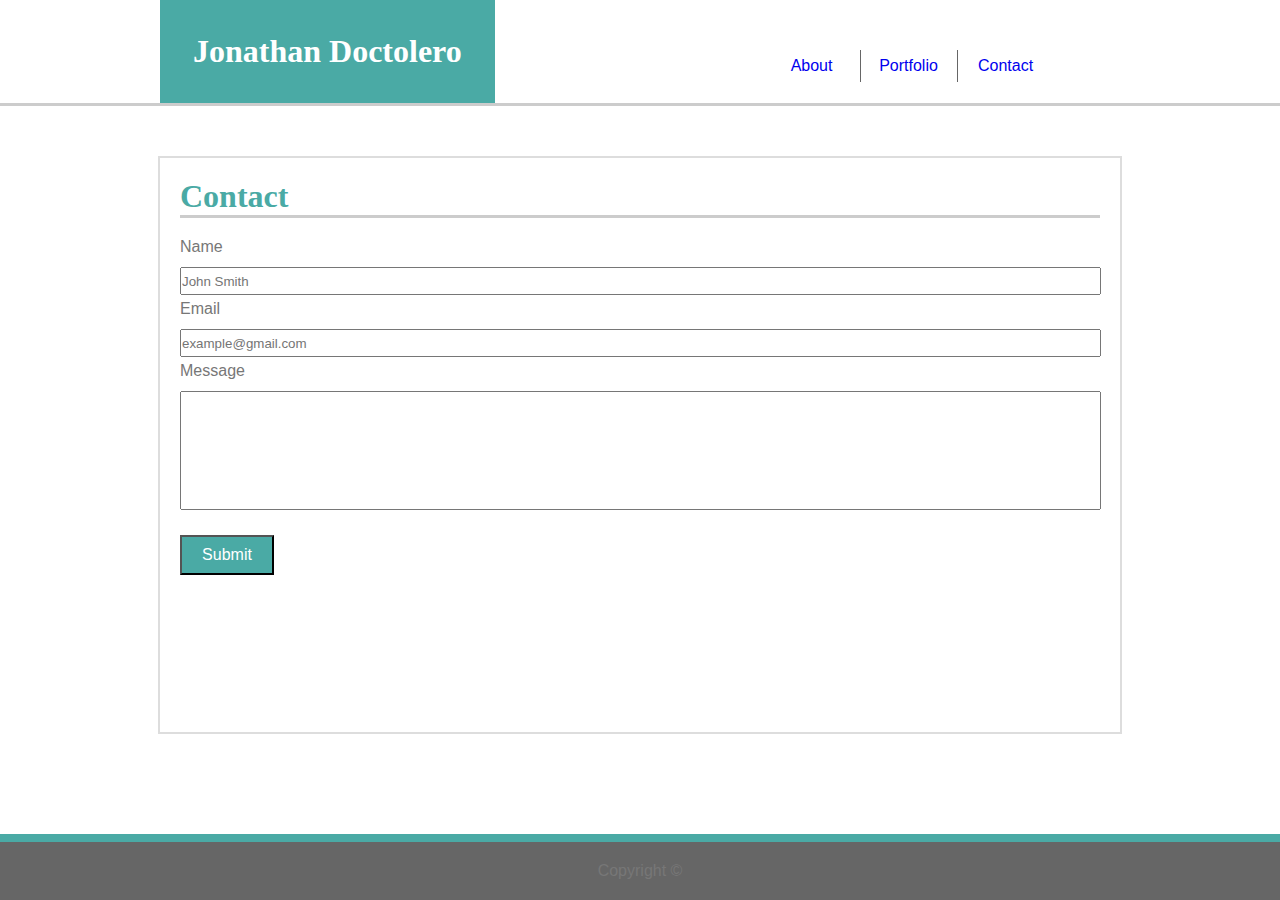
<file: contact.html>
<!DOCTYPE html>
<html lang="en">

<head>
    <meta charset="UTF-8">
    <meta name="viewport" content="width=device-width, initial-scale=1.0">
    <meta http-equiv="X-UA-Compatible" content="ie=edge">
    <!-- <link rel="stylesheet" href="assets/css/reset.css"> -->
    <link rel="stylesheet" type="text/css" href="assets/css/style.css">
    <title>Basic Portfolio</title>
</head>

<body>
    <div class=wrapper>
        <div class="Content">
            <header>
                <h1 class="Logo">Jonathan Doctolero</h1>
                <p id="About"><a href="index.html">About</a></p>
                <p id="Portfolio"><a href="portfolio.html">Portfolio</a></p>
                <p id="Contact"><a href="contact.html">Contact</a></p>
            </header>
        </div>

        <div class="Main">
            <h1 class="header1">Contact</h1>
            <form action="" method="get" class="form1">
                <div class="form2">
                    <label for="name">Name </label>
                    <input type="text" name="name" id="name" required placeholder="John Smith">
                </div>
                <div class="form2">
                    <label for="email">Email </label>
                    <input type="email" name="email" id="email" required placeholder="example@gmail.com">
                </div>
                <div class="form2">
                        <label for="email">Message </label>
                        <input class="message" type="message" name="message" id="message" required>
                    </div>
                <div class="form2">
                    <input class="button" type="submit" value="Submit">
                </div>
            </form>
        </div>
        <footer>
            Copyright &copy;
        </footer>
    </div>
</body>

</html>
</file>
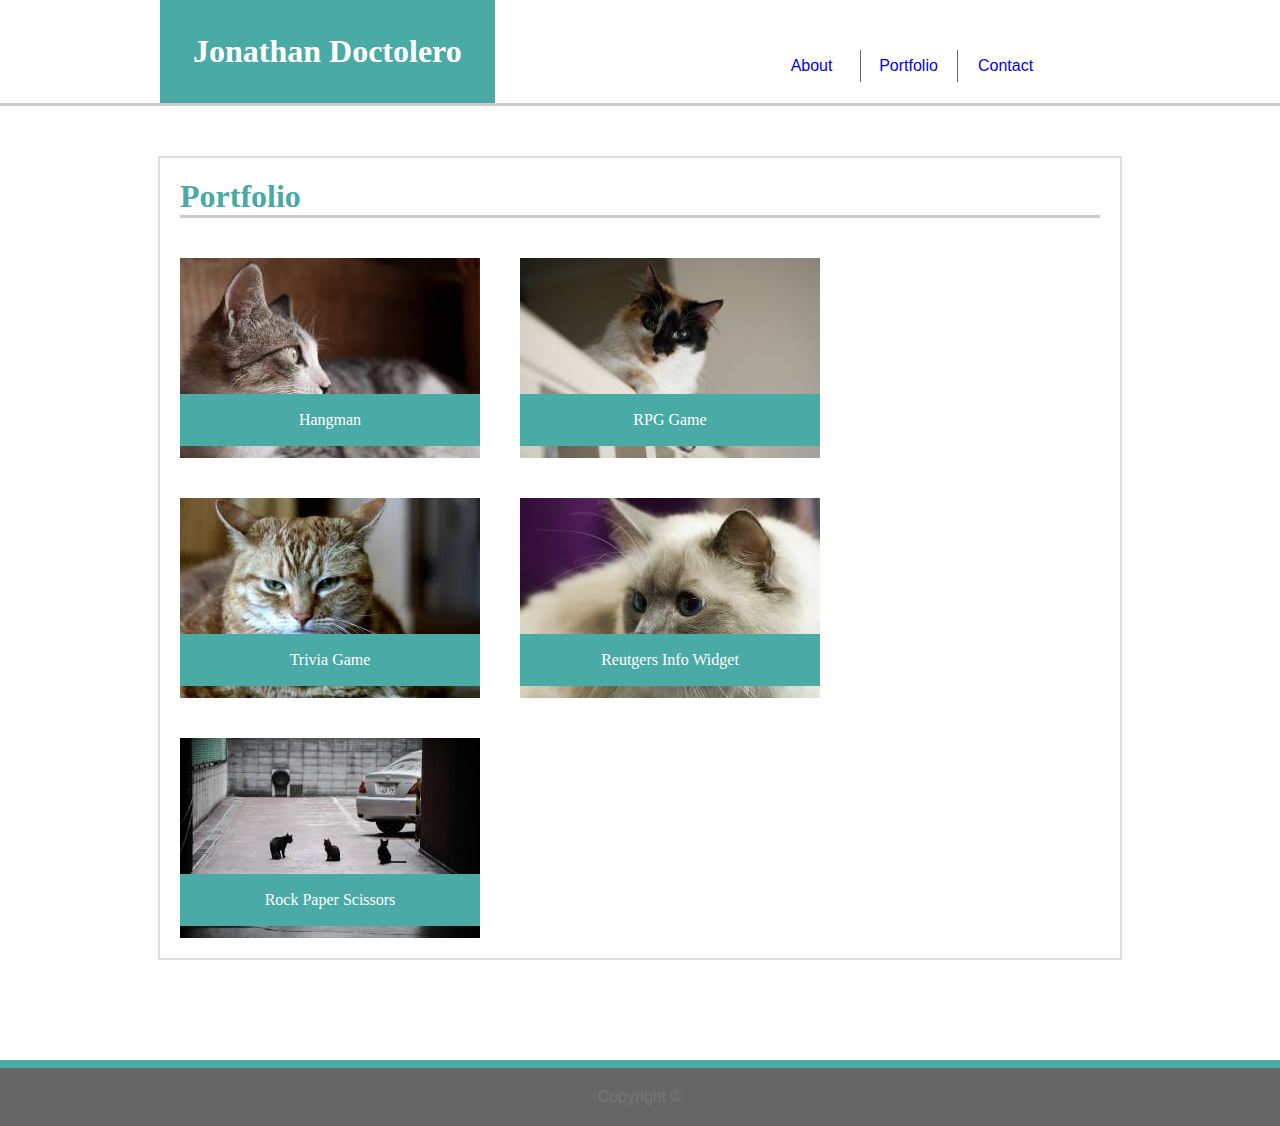
<file: portfolio.html>
<!DOCTYPE html>
<html lang="en">

<head>
    <meta charset="UTF-8">
    <meta name="viewport" content="width=device-width, initial-scale=1.0">
    <meta http-equiv="X-UA-Compatible" content="ie=edge">
    <!-- <link rel="stylesheet" href="assets/css/reset.css"> -->
    <link rel="stylesheet" type="text/css" href="assets/css/style.css">
    <title>Basic Portfolio</title>
</head>

<body>
    <div class=wrapper>
        <div class="Content">
            <header>
                <h1 class="Logo">Jonathan Doctolero</h1>
                <p id="About"><a href="index.html">About</a></p>
                <p id="Portfolio"><a href="portfolio.html">Portfolio</a></p>
                <p id="Contact"><a href="contact.html">Contact</a></p>
            </header>
        </div>

        <div class="Main">
            <h1 class="header1">Portfolio</h1>
            <div class="box" style="background-image: url(assets/images/placeholder1.jpg);">
                <p class="boxlabel">Hangman</p>
            </div>
            <div class="box" style="background-image: url(assets/images/placeholder2.jpg);">
                <p class="boxlabel">RPG Game</p>
            </div>
            <div class="box" style="background-image: url(assets/images/placeholder3.jpg);">
                <p class="boxlabel">Trivia Game</p>
            </div>
            <div class="box" style="background-image: url(assets/images/placeholder4.jpg);">
                <p class="boxlabel">Reutgers Info Widget</p>
            </div>
            <div class="box"  style="background-image: url(assets/images/placeholder5.jpg);">
                <p class="boxlabel">Rock Paper Scissors</p>
            </div>
        </div>
        <footer>
            Copyright &copy;
        </footer>
    </div>
</body>

</html>
</file>
<file: assets/css/style.css>
.Logo {
    background-color:#4aaaa5;
    float: left;
    color: white;
    padding: 33px;
    margin: 0px;
}
.wrapper{
    font-family: 'Arial', 'Helvetica Neue', Helvetica, sans-serif;
    color: #777777;
    height: 100%;
    flex: 1;
    display: flex;
    flex-direction: column;
}
.Content{
    border-bottom-style: solid;
    border-color: #cccccc;
    background: #ffffff;
    /* margin: auto; */
    /* flex: 1 0 auto; */
}

#About {
    margin-top: 50px;
    margin-left: 28%;
    float: left;
    width: 10%;
    border-right: 1px solid #666666;
    padding: 0;
}
#Portfolio{
    margin-top: 50px;
    float: left;
    width: 10%;
    border-right: 1px solid #666666;
    padding: 0;
}
#Contact{
    margin-top: 50px;
    float: left;
    width: 10%;
    padding: 0;
}
img{
    float: left;
    padding: 30px;
}

.Main{
    width: 960px;
    background: #ffffff;
    margin: 50px auto 100px auto;
    border: 2px solid #dddddd;
    flex: 1 0 auto;
}

header {
    height: 100px;
    color: #333;
    width: 960px;
    margin: auto;
    text-align: center;

}
.header1{
    border-bottom-style: solid;
    margin: 20px;
    border-color: #cccccc;
    
}
.box{
    position: relative;
    float: left;
    background: gray;
    width: 300px;
    height: 200px;
    margin: 20px;
}
.boxlabel{
    font-family: 'Georgia', Times, Times New Roman, serif;
    color: #ffffff;
    background: #4aaaa5;
    width: auto;
    padding: 10px;
    text-align: center;
    position: relative;
    top: 60%;
}
h1{
    font-family: 'Georgia', Times, Times New Roman, serif;
    clear: left;
    color: #4aaaa5;

}
html, body {
    height: 100%;
}

body{
    background-image: url(https://raw.githubusercontent.com/DrLer0/Basic-Portfolio/master/assets/images/triangle-mosaic.png);
    margin: 0;
    padding: 0;
    display: flex;
    flex-direction: column;
}

p, p1{
    color: #777777;
    line-height: 200%;
    padding-right: 16px;
}

p1{
    clear: left;
    border-top: 20px;
}

.list{
    border: 1px solid #666666;
    float: left;
    padding: 3px;
    margin-bottom: 10px;
}
h4, ul{
 margin-top: 1px;
 margin-bottom: 1px;
}
footer{
    padding: 20px;
    clear: both;
    background: #666666;
    color: #777777;
    border-top: 8px solid #4aaaa5;
    text-align: center;
    flex-shrink: 0;
}

.form1 {
    display: table;
    margin: 0px auto 0px 20px;
    border: 0px;
}

.form2 {
    display: table-row;
    /* margin-left: 20px; */
    
}

label, input {
    display: table-cell;
    margin-bottom: 5px;
    padding: 0px;
    height: 24px;
}
input {
    /* margin: 0px 20px 10px; */
    width: 917px;
    clear: both;
}
.message{
    height: 20%;
    padding-bottom: 100px;
}
.button {
    width: 10%;
    height: 40px;
    background: #4aaaa5;
    color: #ffffff;
    font-size: 16px;
    margin: 20px auto;
}

label {
    float: left;
    padding-right: 10px;
}
a{
    text-decoration: none;
}
a:hover{
    background: rgb(74,170,165);
background: linear-gradient(90deg, rgba(74,170,165,0.7049194677871149) 10%, rgba(204,204,204,0.5340511204481793) 50%, rgba(74,170,165,0.8421743697478992) 95%);
}
</file>
